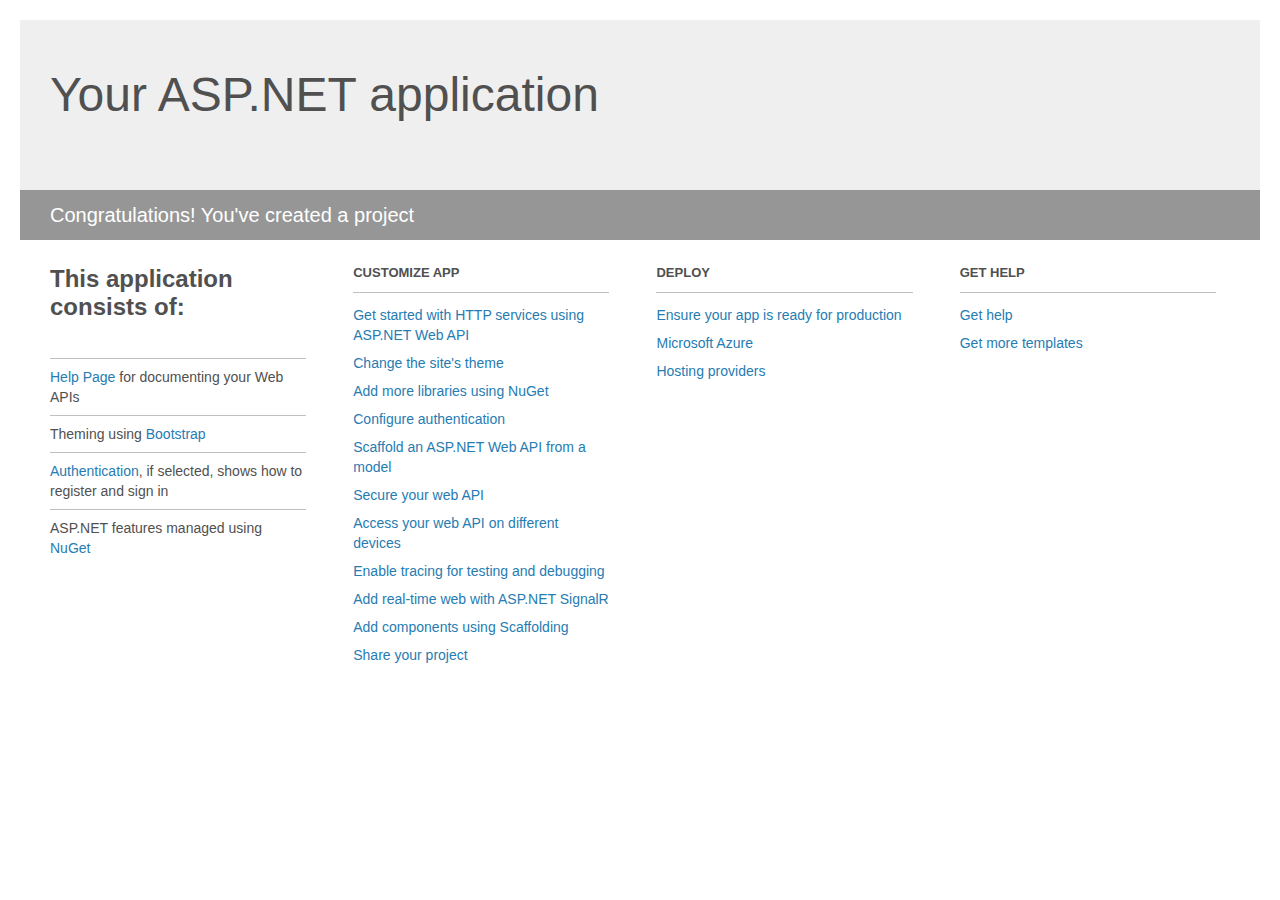
<file: Bitlink.Web/Project_Readme.html>
﻿<!DOCTYPE html>
<html lang="en">
<head>
    <meta charset="utf-8" />
    <title>Your ASP.NET application</title>
    <style>
        body {
            background: #fff;
            color: #505050;
            font: 14px 'Segoe UI', tahoma, arial, helvetica, sans-serif;
            margin: 20px;
            padding: 0;
        }

        #header {
            background: #efefef;
            padding: 0;
        }

        h1 {
            font-size: 48px;
            font-weight: normal;
            margin: 0;
            padding: 0 30px;
            line-height: 150px;
        }

        p {
            font-size: 20px;
            color: #fff;
            background: #969696;
            padding: 0 30px;
            line-height: 50px;
        }

        #main {
            padding: 5px 30px;
        }

        .section {
            width: 21.7%;
            float: left;
            margin: 0 0 0 4%;
        }

            .section h2 {
                font-size: 13px;
                text-transform: uppercase;
                margin: 0;
                border-bottom: 1px solid silver;
                padding-bottom: 12px;
                margin-bottom: 8px;
            }

            .section.first {
                margin-left: 0;
            }

                .section.first h2 {
                    font-size: 24px;
                    text-transform: none;
                    margin-bottom: 25px;
                    border: none;
                }

                .section.first li {
                    border-top: 1px solid silver;
                    padding: 8px 0;
                }

            .section.last {
                margin-right: 0;
            }

        ul {
            list-style: none;
            padding: 0;
            margin: 0;
            line-height: 20px;
        }

        li {
            padding: 4px 0;
        }

        a {
            color: #267cb2;
            text-decoration: none;
        }

            a:hover {
                text-decoration: underline;
            }
    </style>
</head>
<body>

    <div id="header">
        <h1>Your ASP.NET application</h1>
        <p>Congratulations! You've created a project</p>
    </div>

    <div id="main">
        <div class="section first">
            <h2>This application consists of:</h2>
            <ul>
                <li><a href="http://go.microsoft.com/fwlink/?LinkID=615543">Help Page</a> for documenting your Web APIs</li>
                <li>Theming using <a href="http://go.microsoft.com/fwlink/?LinkID=615519">Bootstrap</a></li>
                <li><a href="http://go.microsoft.com/fwlink/?LinkID=320957">Authentication</a>, if selected, shows how to register and sign in</li>
                <li>ASP.NET features managed using <a href="http://go.microsoft.com/fwlink/?LinkID=320958">NuGet</a></li>
            </ul>
        </div>

        <div class="section">
            <h2>Customize app</h2>
            <ul>
                <li><a href="http://go.microsoft.com/fwlink/?LinkID=320959">Get started with HTTP services using ASP.NET Web API</a></li>
                <li><a href="http://go.microsoft.com/fwlink/?LinkID=320960">Change the site's theme</a></li>
                <li><a href="http://go.microsoft.com/fwlink/?LinkID=320961">Add more libraries using NuGet</a></li>
                <li><a href="http://go.microsoft.com/fwlink/?LinkID=320962">Configure authentication</a></li>
                <li><a href="http://go.microsoft.com/fwlink/?LinkID=320963">Scaffold an ASP.NET Web API from a model</a></li>
                <li><a href="http://go.microsoft.com/fwlink/?LinkID=615545">Secure your web API</a></li>
                <li><a href="http://go.microsoft.com/fwlink/?LinkID=615544">Access your web API on different devices</a></li>
                <li><a href="http://go.microsoft.com/fwlink/?LinkID=615546">Enable tracing for testing and debugging</a></li>
                <li><a href="http://go.microsoft.com/fwlink/?LinkID=615530">Add real-time web with ASP.NET SignalR</a></li>
                <li><a href="http://go.microsoft.com/fwlink/?LinkID=615531">Add components using Scaffolding</a></li>
                <li><a href="http://go.microsoft.com/fwlink/?LinkID=615533">Share your project</a></li>
            </ul>
        </div>

        <div class="section">
            <h2>Deploy</h2>
            <ul>
                <li><a href="http://go.microsoft.com/fwlink/?LinkID=615534">Ensure your app is ready for production</a></li>
                <li><a href="http://go.microsoft.com/fwlink/?LinkID=615535">Microsoft Azure</a></li>
                <li><a href="http://go.microsoft.com/fwlink/?LinkID=615536">Hosting providers</a></li>
            </ul>
        </div>

        <div class="section last">
            <h2>Get help</h2>
            <ul>
                <li><a href="http://go.microsoft.com/fwlink/?LinkID=615537">Get help</a></li>
                <li><a href="http://go.microsoft.com/fwlink/?LinkID=615538">Get more templates</a></li>
            </ul>
        </div>
    </div>
</body>
</html>
</file>
